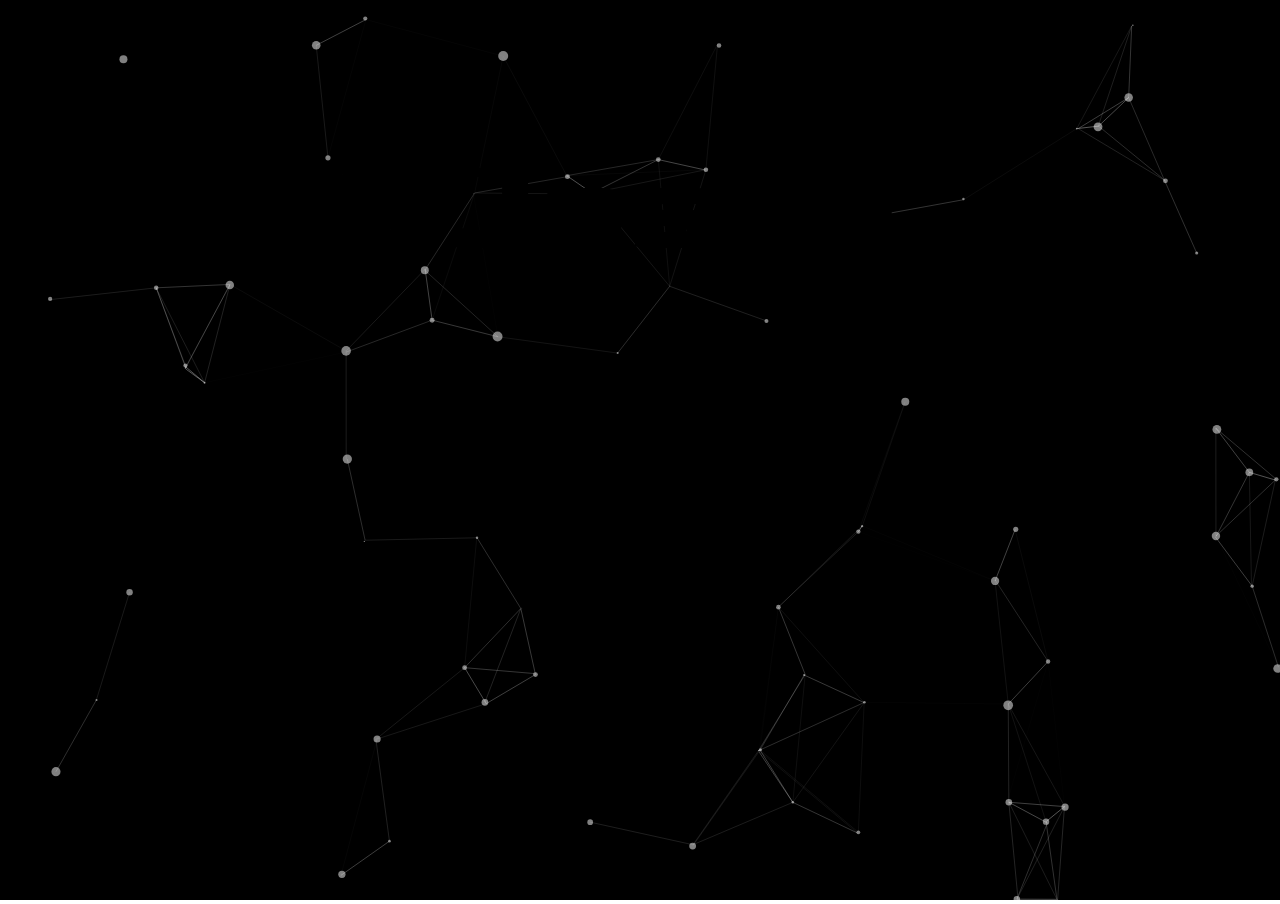
<file: index.html>
<!DOCTYPE html>
<html lang="en">
<head>
    <meta charset="UTF-8">
    <meta name="viewport" content="width=device-width, initial-scale=1.0">
    <title>Josh Cornell</title>
    <link rel="stylesheet" href="./css/index.css">
    <link rel="stylesheet" href="https://cdn.jsdelivr.net/npm/bootstrap@4.5.3/dist/css/bootstrap.min.css" integrity="sha384-TX8t27EcRE3e/ihU7zmQxVncDAy5uIKz4rEkgIXeMed4M0jlfIDPvg6uqKI2xXr2" crossorigin="anonymous">
    <link rel="preconnect" href="https://fonts.gstatic.com">
    <link href="https://fonts.googleapis.com/css2?family=Goldman&display=swap" rel="stylesheet">
    <script src="https://code.jquery.com/jquery-3.5.1.min.js" integrity="sha256-9/aliU8dGd2tb6OSsuzixeV4y/faTqgFtohetphbbj0=" crossorigin="anonymous"></script>
    <script src="./js/site.js"></script>
</head>
<body>

    <div id="particles-js"></div>

    <div class="align-text-top">
        
        <h1 class="display-1 text-white font-weight-bold " id="h1-about">Josh</h1>
        <h1 class="display-1 text-danger font-weight-normal " id="h1-projects">Projects</h1>
        <h1 class="display-1 text-danger font-weight-normal " id="h1-contact">Contact</h1>
    </div>
    

    <script src="./js/particles.js"></script>
    <script src="./js/app.js"></script>
</body>
</html>
</file>
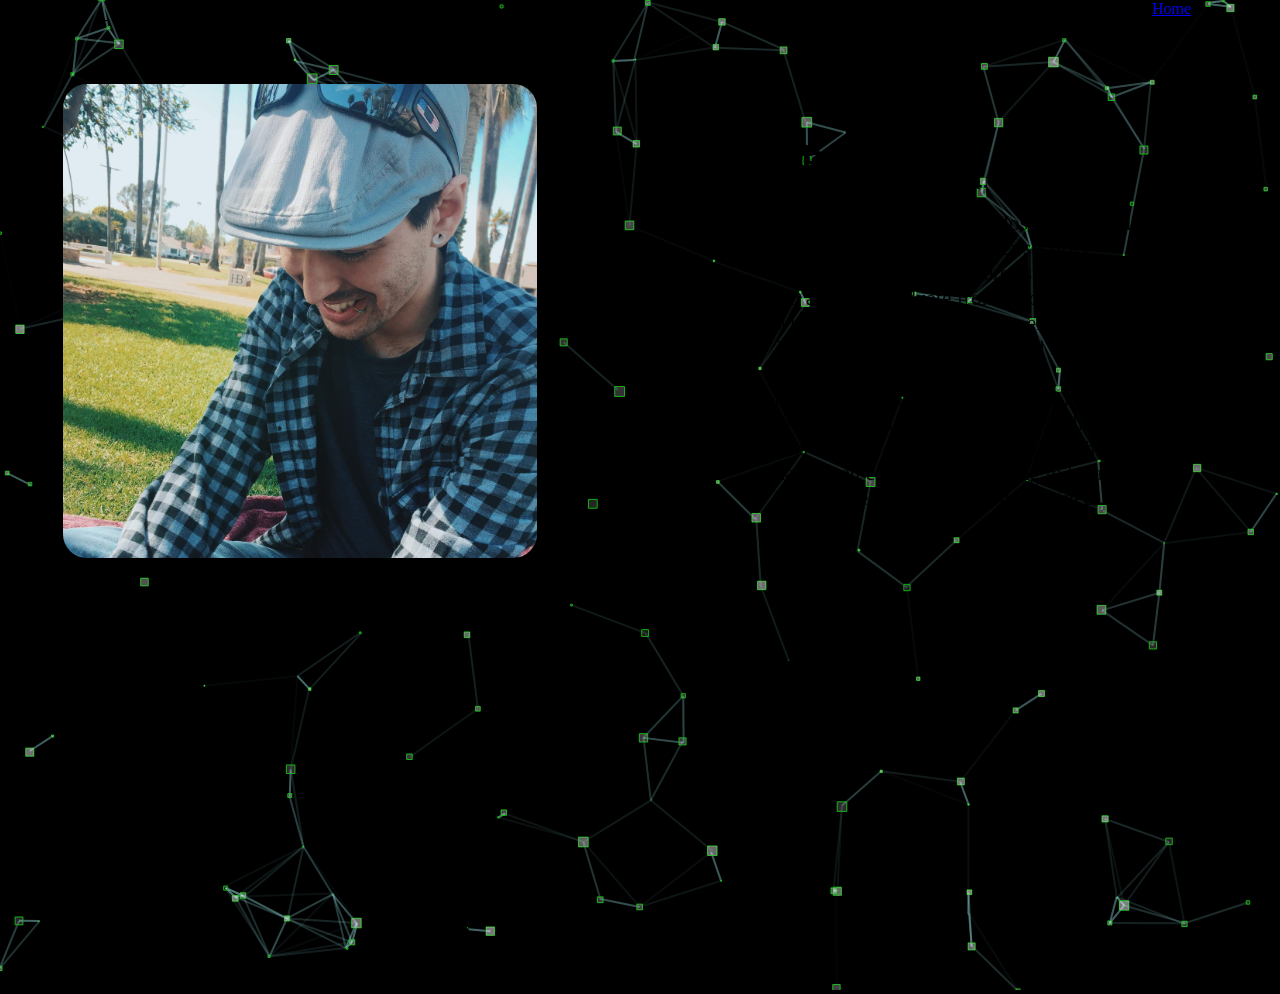
<file: about.html>
<!DOCTYPE html>
<html lang="en">
<head>
    <meta charset="UTF-8">
    <meta name="viewport" content="width=device-width, initial-scale=1.0">
    <title>About Josh</title>
    <link rel="stylesheet" href="css/about.css">
    <link rel="stylesheet" href="https://cdn.jsdelivr.net/npm/bootstrap@4.5.3/dist/css/bootstrap.min.css" integrity="sha384-TX8t27EcRE3e/ihU7zmQxVncDAy5uIKz4rEkgIXeMed4M0jlfIDPvg6uqKI2xXr2" crossorigin="anonymous">
    <script src="https://ajax.googleapis.com/ajax/libs/jquery/3.5.1/jquery.min.js"></script>
    <link rel="preconnect" href="https://fonts.gstatic.com">
    <link href="https://fonts.googleapis.com/css2?family=Goldman&display=swap" rel="stylesheet">
    
</head>
<body>
    <div id="particles-js"></div>
    <div>
        <a class=" text-white" href="index.html" title="Go Back">Home</a>
        <h1 class="text-white display-1 text-center" id="title1">I design & build</h1>
        <h1 class="text-white display-1 text-center" id="title2">digital products</h1>
    </div>
    <div class="parent">
        <div class="box">
            <img src="res/me_placeholder.jpg" alt="loading" class="animate delay02" id="_img">
        </div>
        <div id="div_about">
            <h1 class="text-white display-4">About</h1>
            <h4 class="text-white font-italic">Java | Python | C# | Javascript | Django | ASP.NET | Bootstrap | Linux</h4>
            <p class="text-white font-weight-normal">
                Hello friends, my name is Josh. I am a full-stack programmer and cyber security 
                enthusiast with many interests and skills.
                I am a recent graduate from Coding Dojo with prior Computer Science 
                experience. The tech industry first appealed to me a few years back when 
                I took my first programming course in college. I instantly fell in 
                love with coding and knew that this was the path I should follow. Since 
                then I have been continously learning to be a better developer and security engineer.
            </p>
        </div>
    </div>
    <!-- <div style="display:flex">
        <div>
            <img src="res/me_placeholder.jpg" alt="loading" class="m-4 animate delay02" id="_img">
        </div>
        <div id="div_about">
            
            <h1 class="text-white display-4 p-2 m-4">About</h1>
            <p class="text-white font-weight-normal">
                Hello friends, my name is Josh. I am a full-stack programmer and cyber security 
                enthusiast with many interests and skills.
                I am a recent graduate from Coding Dojo with prior Computer Science 
                experience. The tech industry first appealed to me a few years back when 
                I took my first programming course in college. I instantly fell in 
                love with coding and knew that this was the path I should follow. Since 
                then I have been continously learning to be a better developer and security engineer.
            </p>
        </div>
    </div> -->
    <script src="js/particles.js"></script>
    <script src="js/about.js"></script>
</body>
</html>
</file>
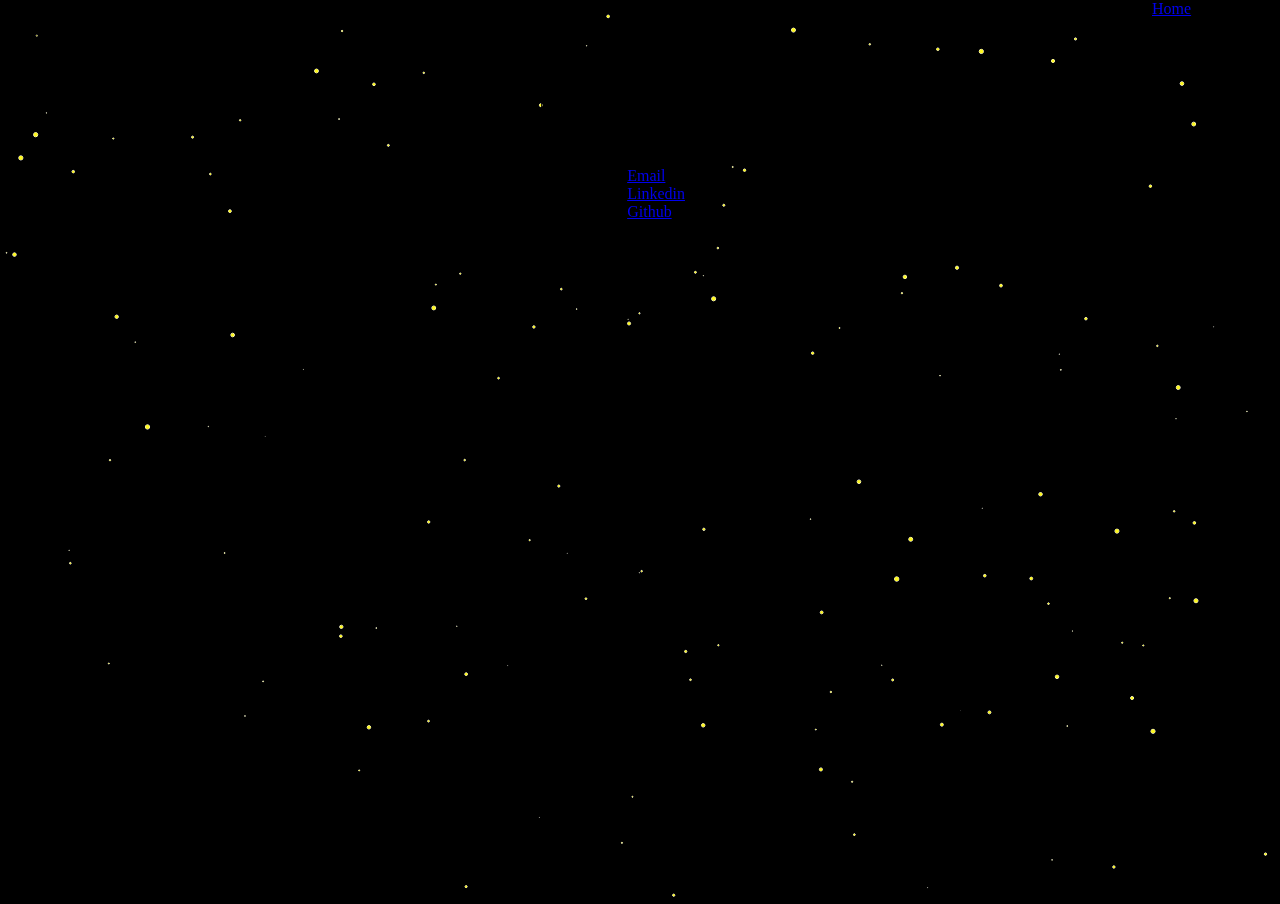
<file: contact.html>
<!DOCTYPE html>
<html lang="en">
<head>
    <meta charset="UTF-8">
    <meta name="viewport" content="width=device-width, initial-scale=1.0">
    <title>Contact Josh</title>
    <link rel="stylesheet" href="css/contact.css">
    <link rel="stylesheet" href="https://cdn.jsdelivr.net/npm/bootstrap@4.5.3/dist/css/bootstrap.min.css" integrity="sha384-TX8t27EcRE3e/ihU7zmQxVncDAy5uIKz4rEkgIXeMed4M0jlfIDPvg6uqKI2xXr2" crossorigin="anonymous">
    <script src="https://code.jquery.com/jquery-3.5.1.min.js" integrity="sha256-9/aliU8dGd2tb6OSsuzixeV4y/faTqgFtohetphbbj0=" crossorigin="anonymous"></script>
    <link rel="preconnect" href="https://fonts.gstatic.com">
    <link href="https://fonts.googleapis.com/css2?family=Goldman&display=swap" rel="stylesheet">
    
</head>
<body>

    <div id="particles-js"></div>

    <div>
        <a class="text-white" href="index.html" id="_home">Home</a>
        <h1 class="display-1 text-white text-center p-2 m-2" id="title1">Let's Innovate<br>Our Tomorrow!</h1>
    </div>
    <div>
        <h1 class="display-4 font-weight-bold text-white text-center p-2 m-2">Contact</h1>
        <p class="text-white">
            I am always open to new ideas, collaberations, and projects. Please
            contact me via the methods listed below. I have also provided my
            Resume, which I will continue to update as I gain more experience. I
            thank you very much for taking the time to reach out to me and I will
            reply back as soon as possible. Lets innovate our tomorrow.
        </p>

            <ul>
                <!-- <li><a href="~/res/Josh_Resume_(v2.5).pdf" download="">Resume</a></li> -->
                <!-- <li><a href="~/res/me_placeholder.jpg" download><img src="~/res/me_placeholder.jpg" alt="loading" width="50" height="50"></a></li> -->

                <!-- <li><a class="text-white" title="Copy to clipboard" href="joshuajcornell@hotmail.com" id="email_tag">Email</a></li> -->

                <li><a class="text-white" title="Email Me" href="mailto:joshuajcornell@hotmail.com">Email</a></li>
                <li><a class="text-white" title="Go to Linkedin" href="https://linkedin.com/in/josh-cornell-106baa1b9">Linkedin</a></li>
                <li><a class="text-white" title="Go to Github" href="https://github.com/cybergoose13">Github</a></li>
            </ul>
    </div>
    

    <script src="js/particles.js"></script>
    <script src="js/contact.js"></script>
</body>
</html>
</file>
<file: css/index.css>
*{
    margin: 0px;
    padding: 0px;
}

a{
    display: flex;
    width: 25%;
    top: 50%;
    margin: 25px;
    text-decoration: none;
    font-size: xx-large;
}

a:hover{
    color: red;
}

p{
    color:white;
    margin: 25px;
}

h1{
    font-family: 'Goldman', cursive;
    align-items: center;
}

#particles-js{
    background-color: black;
    width: 100%;
    height: 100%;
    position: absolute;
    left: 0px;
    top: 0px;
    z-index: -1;
}

#h1-about{
    position: absolute;
    font-size: 100pt;
    margin-top: 10%;
    margin-left: 35%;
    width:fit-content;
    height: 100px;
    white-space: nowrap;
    display: none;
    cursor: pointer;
}

#h1-projects{
    position: absolute;
    font-size: 100pt;
    margin-top: 20%;
    margin-left: 35%;
    /* margin-top: 300px;
    margin-left: 200px; */
    width: fit-content;
    height: 100px;
    white-space: nowrap;
    display: none;
    cursor: pointer;
}

#h1-contact{
    position: absolute;
    font-size: 100pt;
    margin-top: 30%;
    margin-left: 35%;
    width: fit-content;
    height: 100px;
    white-space: nowrap;
    display: none;
    cursor: pointer;
}

#m_img{
    position: absolute;
    margin-top: 50px;
    margin-left: 100px;
    width: 150px;
    height: 150px;
}

@media only screen and (max-width: 800px){
    *{
        overflow-x: hidden;
    }

    h1{
        position: relative !important;
        margin-left: 25% !important;
        margin-top: 5% !important;
        width: 80% !important;
        font-size: 46pt !important;
    }

    #h1-about{
        margin-top: 25% !important;
    }
}

@media only screen and (max-width: 500px){
    *{
        overflow-x: hidden;
    }

    h1{
        position: relative !important;
        margin-left: 15% !important;
        margin-top: 2% !important;
        width: 80% !important;
        font-size: 46pt !important;
    }

    #h1-about{
        margin-top: 50% !important;
    }
}
</file>
<file: css/about.css>
*{
    margin: 0px;
    padding: 0px;
}

body{
    background-color: black !important;
}

a{
    position: fixed;
    margin-left: 90%;
    text-decoration: underline !important;
}

a:hover{
    text-shadow: lightgreen 0 2px 2px;
    filter: blur(1px);
}

p{
    /* margin-left: 5%; */
    text-align: left;
    font-size: 16pt;
}

h1{
    font-family: 'Goldman', cursive;
}

.parent{
    display: grid;
    place-items: center;
    grid-gap: 1rem;
    grid-template-columns: repeat(auto-fit, minmax(250px, 1fr));
    /* padding: 5%; */
}

#title1{
    visibility: visible;
}

#title2{
    visibility: visible;
}

#div_about{
    width: 60%;
}

#_img{
    width: 75%;
    border-radius: 5%;
    /* visibility: hidden; */
    /* margin-left: 45% !important; */
    /* margin-left: 25% !important; */
    margin: 10%;
}

#particles-js{
    background-color: black;
    width: 100%;
    height: 110%;
    position: absolute;
    left: 0px;
    top: 0px;
    z-index: -1;
}

@media only screen and (max-width: 600px){
    *{
        overflow-x: hidden;
    }
    a{
        position: fixed;
        margin-left: 85%;
    }

    h1{
        font-size: xx-large !important;
    }
    p{
        font-size: 12pt;
    }
    /* .parent{
        width: 100% !important;
    } */
    /* div{
        width: 100% !important;
    }
    p{
        margin-left: 50%;
        text-align: center;
    } */
}
</file>
<file: css/contact.css>
*{
    margin: 0px;
    padding: 0px;
}

body{
    background-color: black !important;
}

#_home{
    margin-left: 90%;
}

a{
    text-decoration: underline !important;
}

a:not(#_home){
    margin-left: 49%;
    margin-bottom: 2%;
}

a:hover{
    text-shadow: yellow 0 2px 2px;
}

p{
    text-align: center;
    margin-left: 30%;
    width: 41%;
}

h1{
    font-family: 'Goldman', cursive;
}

#particles-js{
    background-color: black;
    width: 100%;
    height: 100%;
    position: absolute;
    left: 0px;
    top: 0px;
    z-index: -1;
}

@media only screen and (max-width: 600px){

    *{
        align-items: center;
    }
    h1{
        font-size: xx-large !important;
    }
    #_home{
        margin-left: 85% !important;
    }
    p{
        margin-left: 20%;
        width: 65%;
    }
};
</file>
